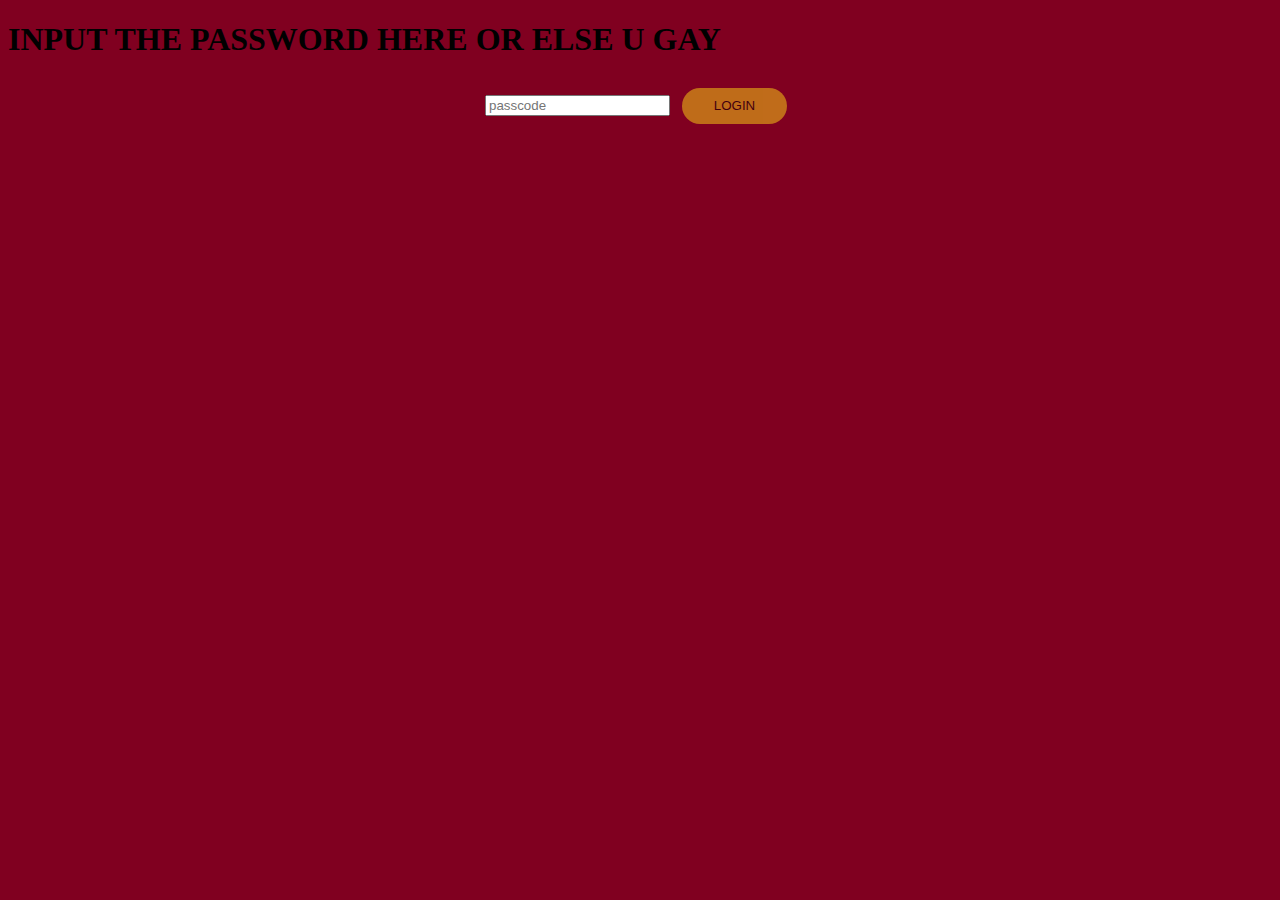
<file: index.html>
<!DOCTYPE html>
<html lang="en">
<head>
    <meta charset="UTF-8">
    <title>BRUHHH ME NOOB</title>
    <style>
        body {
            background-color: #800020
        }
        
        .noob {
            
     background-color: rgb(255, 216, 20);
     color: black;
     border: none;
     height: 36px;
     width: 105px;
     border-radius: 18px;
     cursor: pointer;
     margin: 8px;
     vertical-align: center;
     
         
     }
     
     .noob {
         opacity: 0.8
     }
     
     .noob {
         opacity: 0.5
     }
        }
    </style>
    <h1>INPUT THE PASSWORD HERE OR ELSE U GAY</h1>
</head>
<body>
    
      <center>
         <input  type="password" placeholder="passcode" id="tutorial">
         <button class="noob" onclick="protectpasscode()">LOGIN</button>
         <script>
            function protectpasscode() {
               const result = document.getElementById("tutorial").value;
               let passcode = "yougay";
               let space = '';
               if (result == space) {
                  alert("Type passcode")
               } else {
                  if (result == passcode) {
                     
                     window.location = "gallery.html";
                  } else {
                     alert("Incorrect Passcode");
                     location.reload();
                  }
               }
            }
         </script>
      </center>
   </body>
</html>
</file>
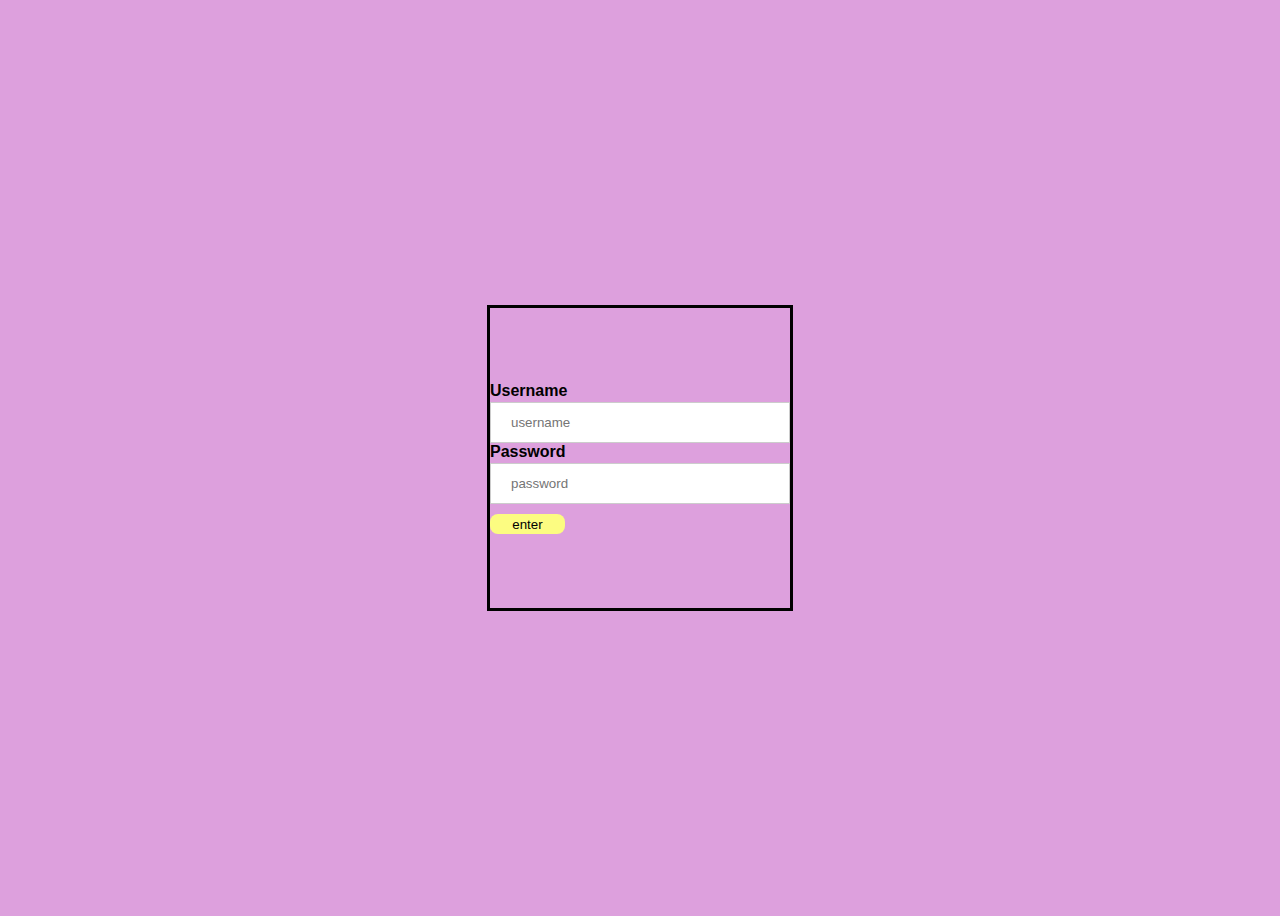
<file: index/index.html>
<!DOCTYPE html>
<html lang="en">
<head>
    <meta charset="UTF-8">
    <meta name="viewport" content="width=device-width, initial-scale=1.0">
    <title>ccccsss</title>
    <link rel="stylesheet" href="c.css"
    
</head>
<body>
    
    <div class="container">

    <div>
        <b>Username</b>
   <input class="fisrt" type="user" placeholder="username">
   <b>Password</b>
   <input type="pass" placeholder="password">
   <button>enter</button>
    </div>
    </div>
    
    
</body>
</html>
</file>
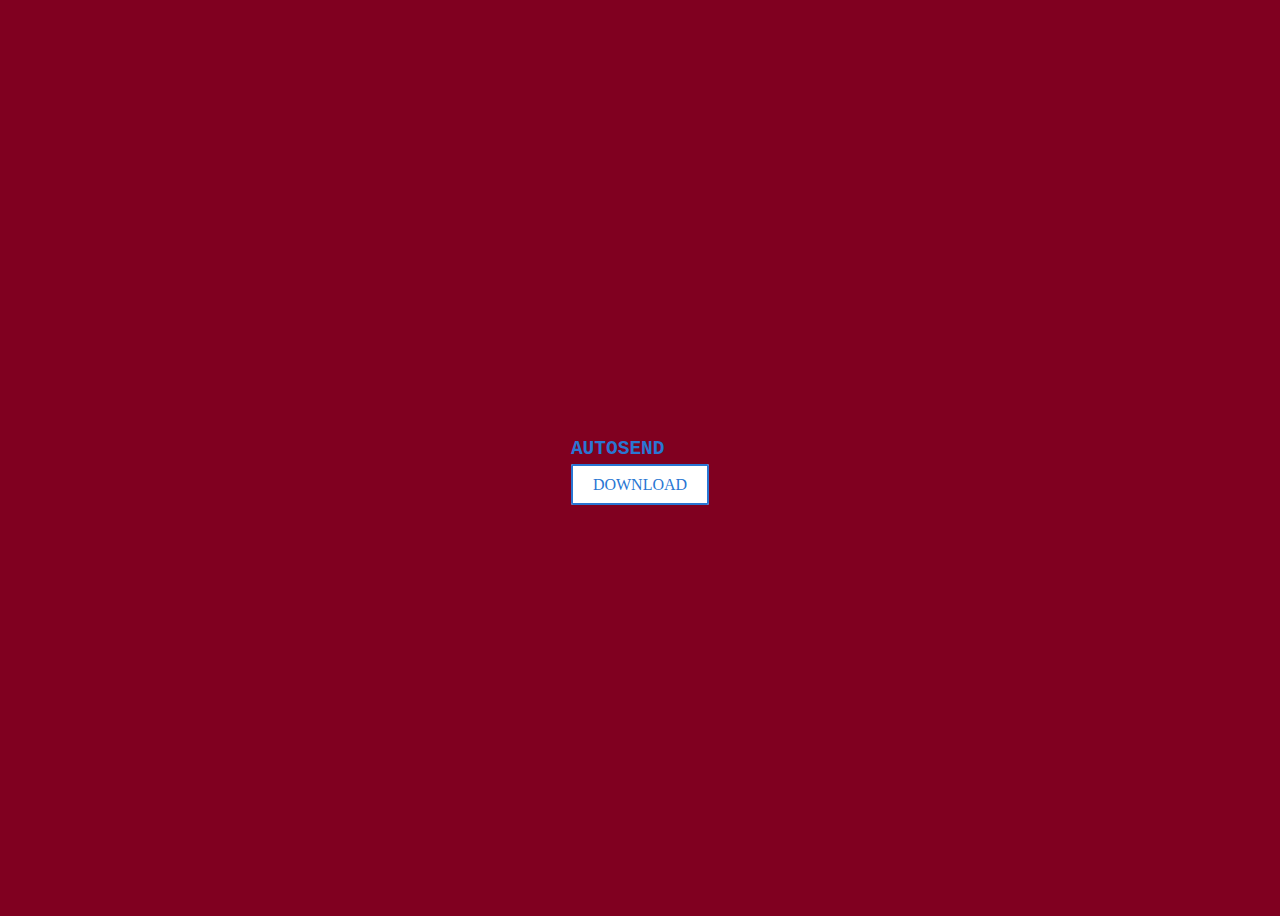
<file: autosend.html>
<!DOCTYPE html>
<html lang="en">
<head>
    <meta charset="UTF-8">
    <title>download luciferpnb</title>
    <style>
       
   
   .a1:link, .a1:visited {
       background-color: white;
       border-color: rgb(41, 118, 211);
       border-style: solid;
       border-width: 2px;
       color: rgb(41, 118, 211);
       height: 100px;
       width: 100px;
       border-radius: 2px;
       cursor: pointer; 
       transition: background-color: 1s,
        color 1s;
       padding: 10px 20px;
       text-decoration: none;
       
       
       }
      
      
      
   .a1:hover {
       background-color: rgb(41, 118, 211);
       color: white;
        
   }
       
   .a1:active {
       opacity: 0.15s;
   }
   
  
   
   .container {
       display: flex;
       flex-direction: column;
       justify-content: space-around;
       margin: 0 auto;
       
       height: 350px;
       
       
   }
   
   body {
       background-color: #800020;
       height: 100vh;
       justify-align: center;
       align-items: center;
       display: flex;
       
       
       
       
   }
   
   
   
   .text {
       position: absolute;
       top: 0px;
   }
  
   .text2 {
       position: absolute;
       top: 125px;
       left: 0px;   
       
   
   }
   
   .color1 {
       font-family: Monospace;
       color: rgb(41, 118, 211);
   }
   
   
   .color2 {
       font-family: Monospace;
       color: #ff3400;
   }
   
    </style>
</head>
<body>
    
    
    <div class="container">
        
        <div>
            <h2 class="color1">AUTOSEND</h2>
            <a class="a1"
        href="DEPo.rar" download="autosend">DOWNLOAD</a>
               
        </div>
</div>




</body>
</html>
</file>
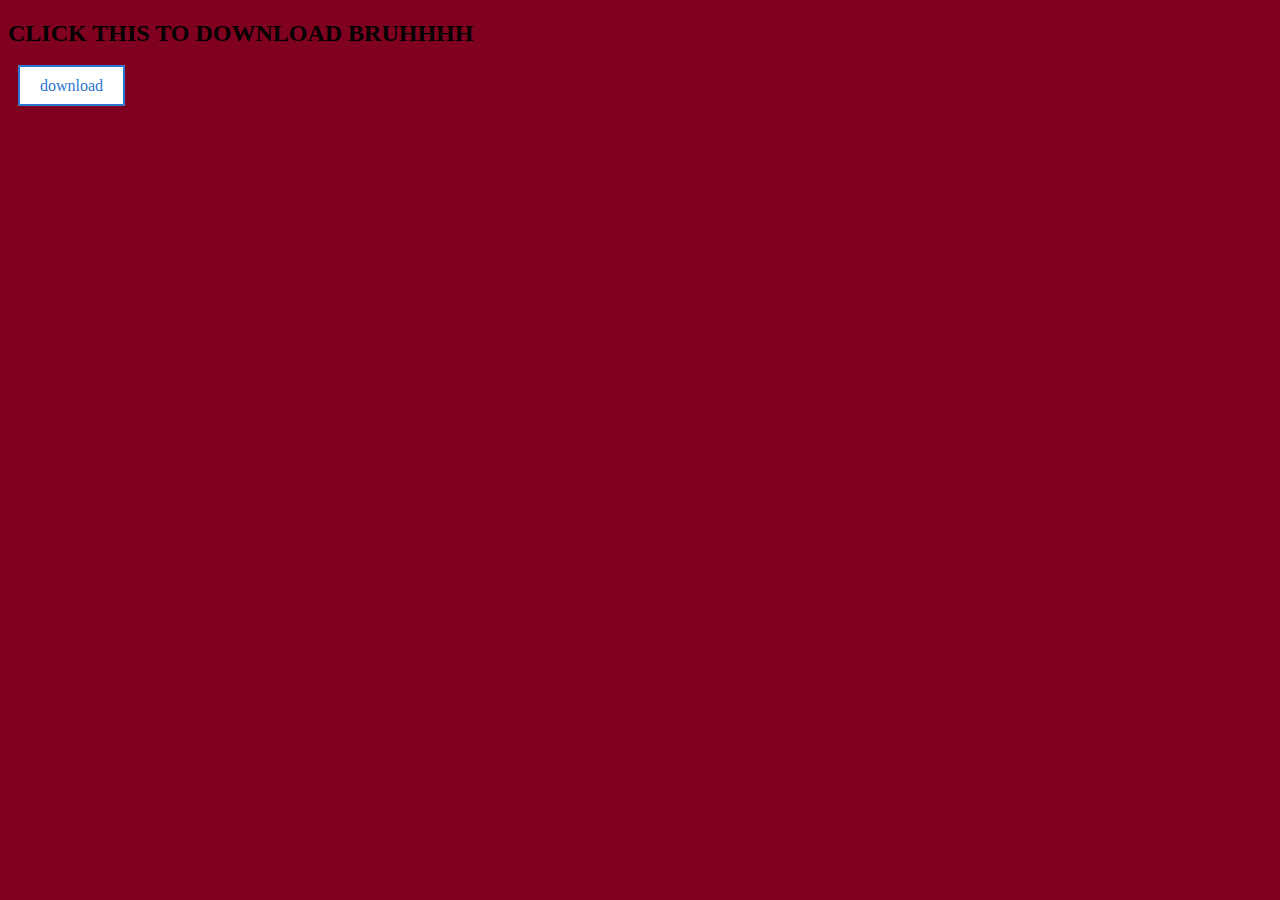
<file: gallery.html>
<!DOCTYPE html>
<html lang="en">
<head>
    <meta charset="UTF-8">
    <title>download luciferpnb</title>
    <style>
       a:link, a:visited {
       background-color: white;
       border-color: rgb(41, 118, 211);
       border-style: solid;
       border-width: 2px;
       color: rgb(41, 118, 211);
       height: 100px;
       width: 100px;
       border-radius: 2px;
       cursor: pointer; 
       transition: background-color: 1s,
        color 1s;
       padding: 10px 20px;
       text-decoration: none;
       
       }
      
      
      
   a:hover {
       background-color: rgb(41, 118, 211);
       color: white;
       
   }
       
   a:active {
       opacity: 0.15s;
   }
   
   .div1 {
       position: absolute;
       center: 0px;
       width: 130px;
       border: none;
       padding: 10px
   }
   
   body {
       background-color: #800020;
   }
    </style>
</head>
<body>
    <h2>CLICK THIS TO DOWNLOAD BRUHHHH</h2>
    
    <div class="div1">
        
        <a href="Pnb.txt" download="pnbscript">download</a>

</div>



</body>
</html>
</file>
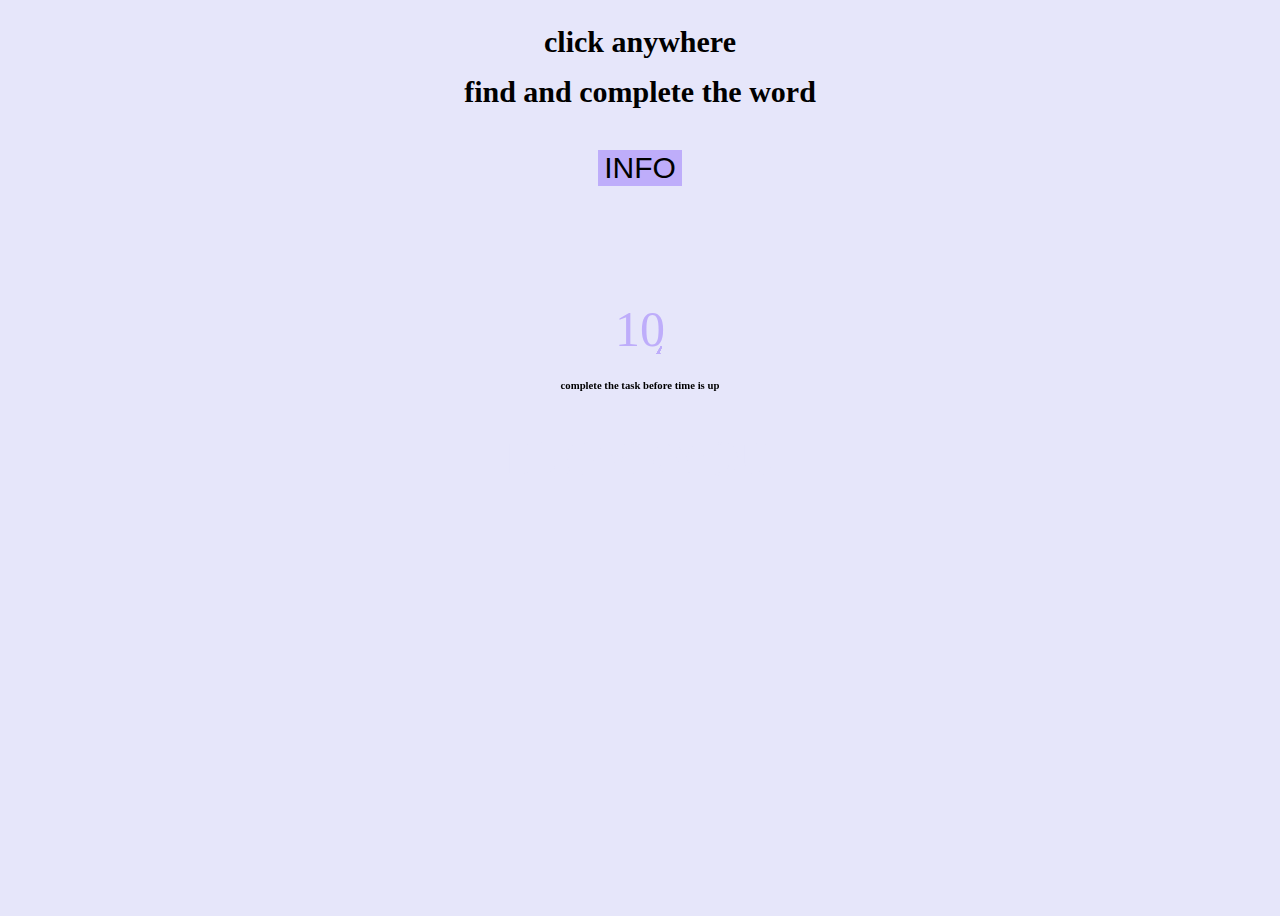
<file: lvl3.html>
<!DOCTYPE html>
<html lang="en">
<head>
    <meta charset="UTF-8">
    <title>click the body</title>
    <link rel="stylesheet" href="lvl3.css">
</head>
<body>
    
    <div class="counter">
        <div class="nums">
            <span class="in">10</span>
            <span>10</span>
            <span>10</span>
            <span>10</span>
            <span>10</span>
            <span>10</span>
            <span>10</span>
            <span>10</span>
            <span>10</span>
            <span>10</span>
            <span>9</span>
            <span>9</span>
            <span>9</span>
            <span>9</span>
            <span>9</span>
            <span>9</span>
            <span>9</span>
            <span>9</span>
            <span>9</span>
            <span>8</span>
            <span>8</span>
            <span>8</span>
            <span>8</span>
            <span>8</span>
            <span>8</span>
            <span>8</span>
            <span>8</span>
            <span>7</span>
            <span>7</span>
            <span>7</span>
            <span>7</span>
            <span>7</span>
            <span>7</span>
            <span>7</span>
            <span>6</span>
            <span>6</span>
            <span>6</span>
            <span>6</span>
            <span>6</span>
            <span>6</span>
            <span>5</span>
            <span>5</span>
            <span>5</span>
            <span>5</span>
            <span>5</span>
            <span>4</span>
            <span>4</span>
            <span>4</span>
            <span>4</span>
            <span>3</span>
            <span>3</span>
            <span>3</span>
            <span>2</span>
            <span>2</span>
            <span>1</span>
            <span>0</span>


            
            
            
            
          
            

            
        </div>
        <h6>complete the task before time is up</h6>
    </div>
    <div class="final">
        <button class="anywhere4" onclick="location.href='last.html'">click me</button>
    </div>
   

    
    <h2 class="anywhere">click anywhere</h2>
    <h2 class="anywhere2">find and complete the word</h2>
    <button class="anywhere3" onclick="infoMation()" >INFO</button>
   
    <div class="container">
     
     <h2 id="ani1" class="text1"><span>I</span></h2>
     
     <h2 id="ani2" class="text2"><span>L</span></h2>
    
     <h2 id="ani3" class="text3"><span>O</span></h2>
    
     <h2 id="ani4" class="text4"><span>V</span></h2>
    
     <h2 id="ani5" class="text5"><span>E</span></h2>
     
     <h2 id="anis" class="text6"><span> YOU </span></h2>
     
    </div>
    <button class="see1" onclick="playFunction()">click me</button>
    
    <button class="see2"  onclick="playFunction2()">click me</button>
    
    <button class="see3"  onclick="playFunction3()">click me</button>
    
    <button class="see4"  onclick="playFunction4()">click me</button>
    
    <button class="see5"  onclick="playFunction5()">click me</button>
    
    <button class="see6"  onclick="playFunctions()">click meeee</button>
   
    <script>
       function playFunction() {
           document.getElementById("ani1").style.animationPlayState = "running";
       }
       
       function playFunction2() {
           document.getElementById("ani2").style.animationPlayState = "running";
       }
       
       function playFunction3() {
           document.getElementById("ani3").style.animationPlayState = "running";
       }
       
       function playFunction4() {
           document.getElementById("ani4").style.animationPlayState = "running";
       }
       
       function playFunction5() {
           document.getElementById("ani5").style.animationPlayState = "running";
       }

       function playFunctions() {
           document.getElementById("anis").style.animationPlayState = "running";
       }

       function infoMation() {
        alert("if you done complete the word click now the word and you will see");
       }

       const nums = document.querySelectorAll('.nums span');
const counter = document.querySelector('.counter');
const finalMessage = document.querySelector('.final');
const repl = document.getElementById('replay');

runAnimation();

function resetDOM() {
	counter.classList.remove('hide');
	finalMessage.classList.remove('show');
    
	nums.forEach(num => {
		num.classList.value = '';
	});

    nums[0].classList.add('in');
}

function runAnimation() {
	nums.forEach((num, idx) => {
		const penultimate = nums.length - 1;
		num.addEventListener('animationend', (e) => {
			if(e.animationName === 'goIn' && idx !== penultimate){
				num.classList.remove('in');
				num.classList.add('out');
			} else if (e.animationName === 'goOut' && num.nextElementSibling){
				num.nextElementSibling.classList.add('in');
			} else {
				counter.classList.add('hide');
				finalMessage.classList.add('show');
			}
		});
	});
}

repl.addEventListener('click', () => {
	resetDOM();
	runAnimation();
});

       

       

    </script>
</body>
</html>
</file>
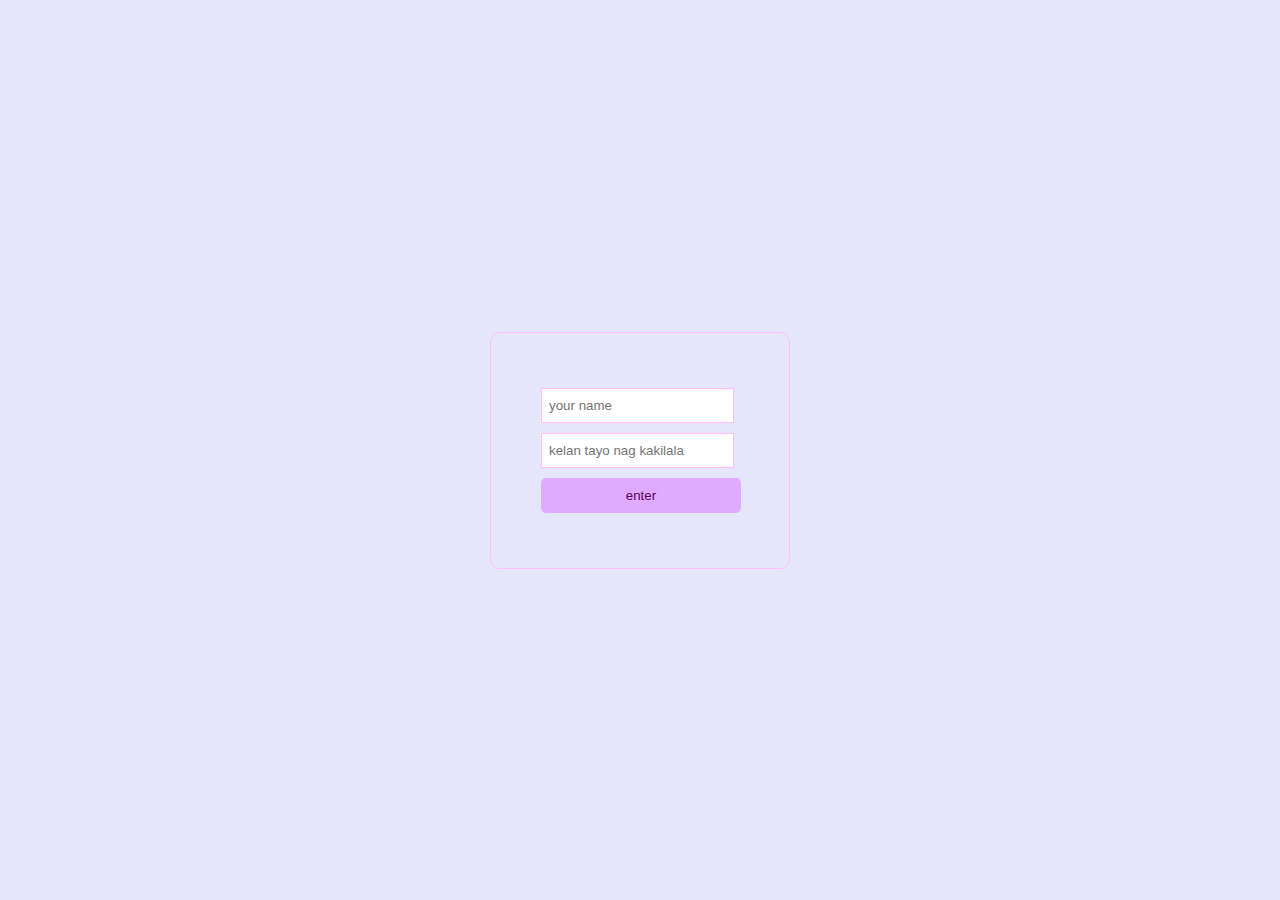
<file: mainlove.html>
<!DOCTYPE html>
<html lang="en">
<head>
    <meta charset="UTF-8">
    <title>Page title</title>
    <link rel="stylesheet" href="charm.css">
    
  </head>
<body>
    <div class="container">
        <div>
         <input type="user" id="name" placeholder="your name">
         <input type="password" id="tutorial" placeholder="kelan tayo nag kakilala">
         <button onclick="protectpasscode()">enter</button>
    </div>
    <script>
   function protectpasscode() {
   const result = document.getElementById("tutorial").value;
               let passcode = "june162022";
               let space = '';
               if (result == space) {
                  alert("Type passcode")
               } else {
                  if (result == passcode) {
                     
          window.location = "charm1.html";
                  } else {
                     alert(" mali ka naman eh clue walang space ");
                     location.reload();
                  }
               }
            }
         </script>
</body>
</html>
</file>
<file: index/c.css>
body {
    background-color: plum;
    height: 100vh;
    display: flex;
    align-items: center;
    justify-content: center;
    font-family: Sans-serif;
    font-weight: bold;
   
}
.container {
display: grid;
justify-content: center;

align-items: center;
height: 300px;
width: 300px;
border-style: solid;

}

input[type=user],[type=pass] {
    width: 100%;
    padding: 12px 20px;
    margin-top: 2px;
    display: inline-block;
    border: 1px solid #ccc;
    box-sizing: border-box;
}

button {
    background-color: rgb(252, 252, 129);
    border: #ccc;
    cursor: pointer;
    height: 20px;
    width: 75px;
    margin-top: 10px;
    border-radius: 8px;
    left: 50px; 
}

button:hover {
    opacity: 1s;
}
</file>
<file: lvl3.css>
body {
    background-color: lavender;
    height: 100vh;
    display: flex;
    justify-content: center;
    align-items: center;
    
    
    
}

.container {
    width: auto;
    height: auto;
    display: flex;
    flex-direction: row;
    justify-content: space-around;
    
}

h2 {
    font-size: 50px;
}

.text1 {
    color: lavender;
    animation: color1 1s 5;
    animation-play-state: paused;
    animation-fill-mode: forwards;
    animation-delay: 0.5s;
    
    
    
    
    
}

@keyframes color1 {
  from {color: lavender;}
  to {color: pink;}
    
}

.text2 {
    color: lavender;
    animation: color2 1s 5;
    animation-play-state: paused;
    animation-fill-mode: forwards;
    animation-delay: 1s;
    
    
}

@keyframes color2 {
  from {color: lavender;}
  to {color: pink;}
    
}

.text3 {
    color: lavender;
    animation: color1 1s 5;
    animation-play-state: paused;
    animation-fill-mode: forwards;
    animation-delay: 0.5s;
    
    
    
    
    
}

@keyframes color1 {
  from {color: lavender;}
  to {color: pink;}
    
}

.text4 {
    color: lavender;
    animation: color1 1s 5;
    animation-play-state: paused;
    animation-fill-mode: forwards;
    animation-delay: 0.5s;
    
    
    
    
    
}

@keyframes color1 {
  from {color: lavender;}
  to {color: pink;}
    
}


.text5 {
    color: lavender;
    animation: color1 1s 5;
    animation-play-state: paused;
    animation-fill-mode: forwards;
    animation-delay: 0.5s;
    
    
    
    
    
}

@keyframes color1 {
  from {color: lavender;}
  to {color: pink;}
    
}

.text6 {
    color: lavender;
    animation: color1 1s 5;
    animation-play-state: paused;
    animation-fill-mode: forwards;
    animation-delay: 0.5s;
    
    
    
    
    
}

@keyframes color1 {
  from {color: lavender;}
  to {color: pink;}
    
}

.see1 {
    position: absolute;
    background-color: lavender;
    border: none;
    top: 0;
    left: 0;
    font-size: 30px;
    color: lavender;
}

.anywhere {
    position: absolute;
    top: 0;
    font-size: 30px;
}
.anywhere2 {
    position: absolute;
    top: 50px;
    font-size: 30px;
}

.anywhere3 {
    position: absolute;
    top: 150px;
    font-size: 30px;
    background-color: #BEADFA;
    border: none;
    cursor: pointer;
}

.anywhere4 {
    position: absolute;
    top: 150px;
    font-size: 30px;
    background-color: #BEADFA;
    border: none;
    cursor: pointer;
}


 


 


.see2 {
    background-color: lavender;
    border: none;
    position: absolute;
    top: 230px;
    left: 0;
    color: lavender;
    font-size: 20px;
    
}


.see3 {
    background-color: lavender;
    border: none;
    position: absolute;
    top: 500px;
    left: 0;
    font-size: 20px;
    color: lavender;
}

.see4 {
    background-color: lavender;
    border: none;
    position: absolute;
    top: 0;
    right: 0;
    font-size: 30px;
    color: lavender;
 }

.see5 {
    background-color: lavender;
    border: none;
    position: absolute;
    top: 230px;
    right: 0;
    font-size: 20px;
    color: lavender;
}

.see6 {
    background-color: lavender;
    border: none;
    position: absolute;
    top: 500px;
    right: 0;
    font-size: 20px;
    color: lavender;
}


.counter {
    position: fixed;
    top:  40%;
    left: 50%;
    transform: translate(-50%, -50%);
    text-align: center;
}

.counter.hide {
    transform: translate(-50%, -50%) scale(0);
    animation: hide .2s ease-out;
}

@keyframes hide {
    0% {
        transform: translate(-50%, -50%) scale(1);
    }

    100% {
        transform: translate(-50%, -50%) scale(0);
    }
}

.final {
    position: fixed;
    top: 40%;
    left: 50%;
    transform: translate(-50%, -50%) scale(0);
}

.final.show {
    transform: translate(-50%, -50%) scale(1);
    animation: show .3s ease-in;
}

@keyframes show {
    0% {
        transform: translate(-50%, -50%) scale(0);
    }

    80% {
        transform: translate(-50%, -50%) scale(1.4);
    }

    100% {
        transform: translate(-50%, -50%) scale(1);
    }
}

.nums {
	color: #BEADFA;
	position: relative;
	font-size: 50px;
	overflow: hidden;
	width: 250px;
	height: 50px;
}

.nums span {
	position: absolute;
	left: 50%;
	top: 50%;
	transform: translate(-50%, -50%) rotate(120deg);
	transform-origin: bottom center;
}

.nums span.in {
    transform: translate(-50%, -50%) rotate(0deg);
	animation: goIn .5s ease-in-out;
}

.nums span.out {
	animation: goOut .5s ease-in-out;
}

@keyframes goIn {
	0% {
		transform: translate(-50%, -50%) rotate(120deg);
	}
	30% {
		transform: translate(-50%, -50%) rotate(-20deg);
	}

	60% {
		transform: translate(-50%, -50%) rotate(10deg);
	}

	90%, 100% {
		transform: translate(-50%, -50%) rotate(0deg);
	}

}

@keyframes goOut {
	0%, 30% {
		transform: translate(-50%, -50%) rotate(0deg);
	}

	60% {
		transform: translate(-50%, -50%) rotate(20deg);
	}

	100% {
		transform: translate(-50%, -50%) rotate(-120deg);
	}
}

h4 {
	font-size: 20px;
	margin: 5px;
	text-transform: uppercase;
}



footer {
	position: fixed;
	bottom: 0;
	left: 0;
	right: 0;
	text-align: center;
	letter-spacing: 1px;
}

footer i {
	color: red;
}

footer a {
	color: #3C97BF;
	text-decoration: none;
}
</file>
<file: charm.css>
*{
    margin: 0;
    padding: 0;
    box-sizing: border-box;
}
body {
    background-color: lavender;
    height: 100vh;
    display: flex;
    align-items: center;
    justify-content: center;
}

.container {
    display: flex;
    flex-direction: column;
    width: 300px;
    padding: 50px; 
    border: 1px solid #ffbfff;
    border-radius: 10px;
    
}

input {
    margin: 5px 0px;
    height: 35px;
    padding: 7px;
    border: 1px solid #ffbfff;
    
}

button {
    height: 35px;
    margin: 5px 0;
    width: 200px;
    border: none;
    border-radius: 5px;
    background-color: #dfaaff;
    color: #5b0056;
    cursor: pointer;
}
</file>
